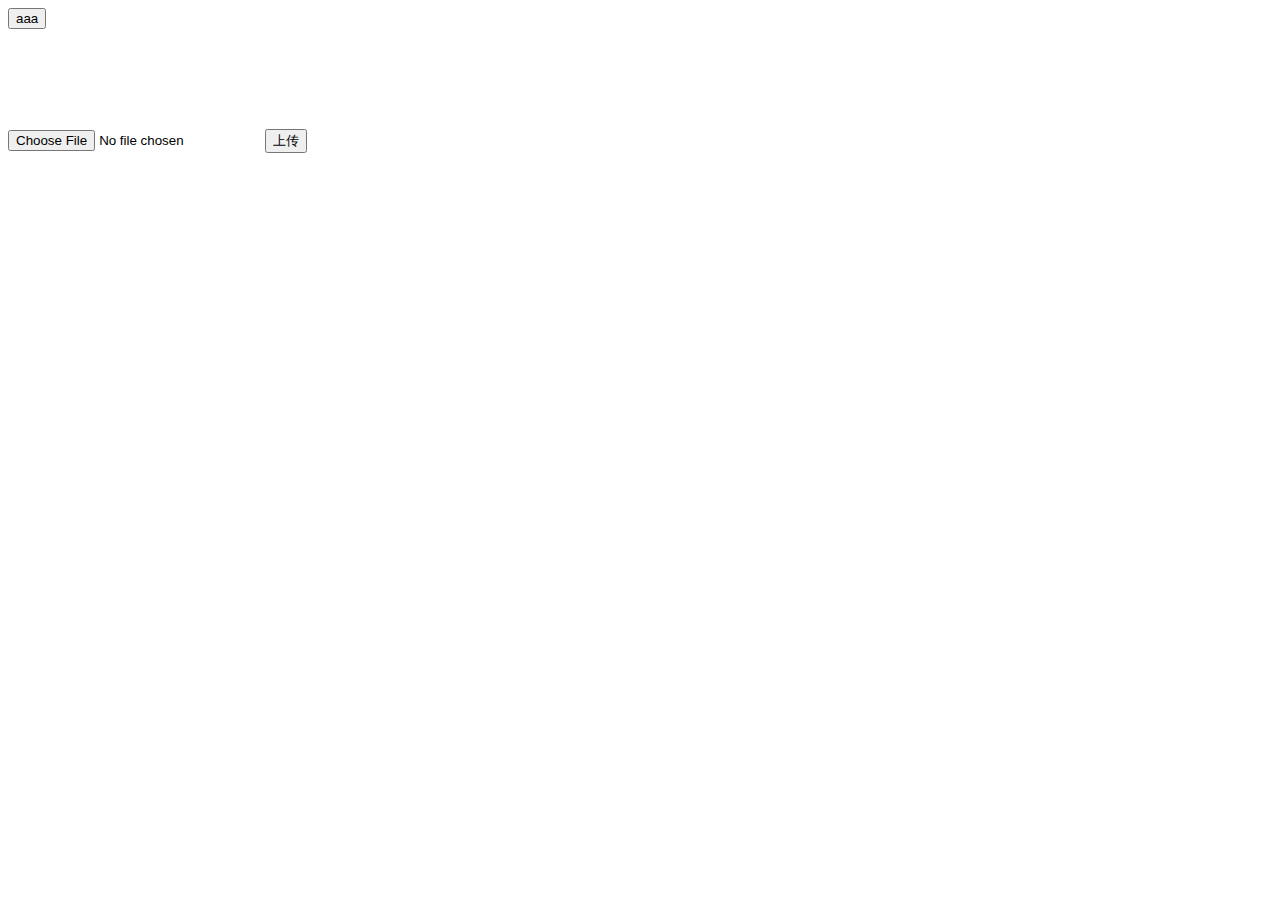
<file: t.html>
<!DOCTYPE html>
<html lang="en">
<head>
    <meta charset="UTF-8">
    <title>Title</title>
    <script src="https://cdn.staticfile.org/jquery/1.10.2/jquery.min.js">
</script>
</head>
<body>
<button>aaa</button>
<div id="div1" style="width: 100px; height:100px;"></div>
 <form name="upload" method="post" action="">
	    	        <input type="file" id="f" size="30" />
	    		<input type="button" id="b" value="上传" onclick="count()" />
   		    </form>


</body>
<script>
    $(document).ready(function(){

        $("button").click(function(){
          settime = setInterval(function(){
            $.ajax({
                type:'POST',
                url:"http://127.0.0.1:5000/test",
               <!--contentType: "application/json; charset=utf-8",-->

                dataType:"json",  //数据格式设置为jsonp



                success:function(result){
                    alert(result.data);

                }});
                },5000);
        });
});
</script>
</html>
</file>
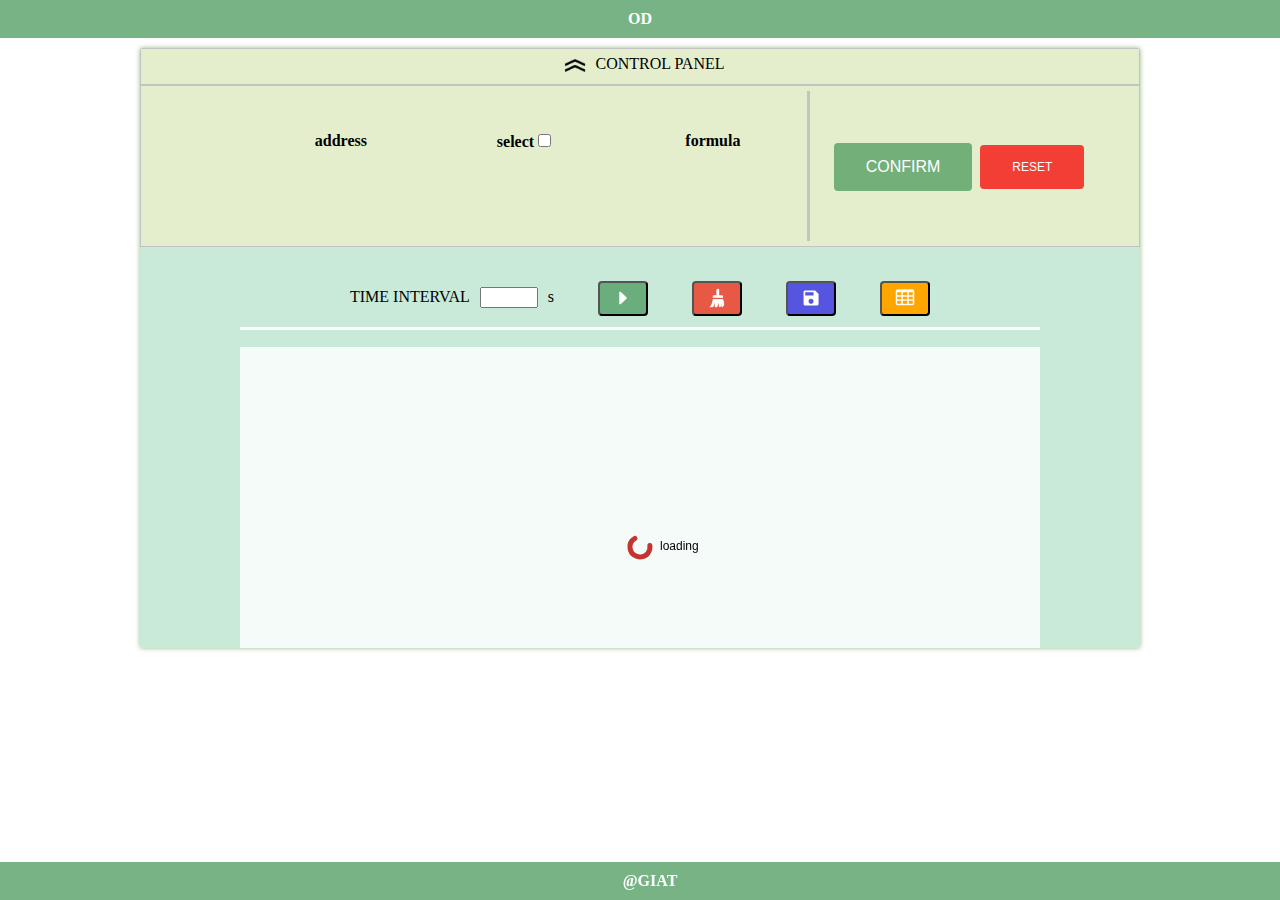
<file: test.html>
<!DOCTYPE html>
<html lang="en">
<head>
    <meta charset="UTF-8">
    <title>Title</title>
    <link rel="stylesheet" href="static/css/style.css" type="text/css">
    <script type="text/javascript" src="static/js/jquery-3.3.1.min.js"></script>
    <script type="text/javascript" src="static/js/echarts.common.min.js"></script>
    <script type="text/javascript" src="static/js/FileSaver.js"></script>
</head>
<body>
<div class="top">OD</div>
<div class="container">

    <div id="flip">
        <img class="direction" src="static/icon/up.png" style="vertical-align:middle; height:23px; width:40px;">CONTROL PANEL
    </div>
    <div id="panel">
        <div class="left_part">

            <table class="init_table" border="0">
                <tr>
                    <th></th>
                    <th>address</th>
                    <th>select<input type="checkbox" id="print" value="-1"></th>
                    <th>formula</th>
                </tr>


            </table>

        </div>
        <div class="right_part">
            <button class="button1 confirm">CONFIRM</button>
            <button class="reset button1">RESET </button>
        </div>
    </div>
    <div class="set_bar">

            <ul>
                <li>TIME INTERVAL<input id="text" style="margin:10px;width:50px;" type="text">s</li>
                <li><a class="a1" href="#" title="start"><button class="button1 action button2"><img class="pic1" src="static/icon/start.png" style="height: 20px; width:20px;"></button></a></li>
                <li><a href="#" title="clear the chart and table"><button class="button1 button2 clear"><img src="static/icon/clear.png" style="height: 20px; width:20px;"></button></a></li>
                <li><a href="#" title="save data"><button class="button1 button2 save"><img src="static/icon/save.png" style="height: 20px; width:20px;"></button></a></li>
                <li><a href="#" title="show table"><button class="button1 button2 show"><img src="static/icon/table.png" style="height: 20px; width:20px;"></button></a></li>
            </ul>



    </div>
    <div class="chart">
        <div id="main"></div>
        <div class="new_table">
            <table class="chart_table" border="1">


            </table>
        </div>

    </div>


</div>
<div class="footer">@GIAT</div>


<script>

    var myChart = echarts.init(document.getElementById('main'));



    var time_data = new Array();
    var datadict = {};
    var legends = new Array();


    var prepare_series = function(data){
        var series = [];
        for(var i in data){
            var item = {
                name: 'OD'+i,
                type:'line',
                data:data[i]
            }
            series.push(item);
        }
        return series;
    }

    myChart.showLoading();
    var update_mychart = function (res) {
        myChart.hideLoading();
        for(var i in res){
            if(legends.indexOf('OD'+i) == -1){
                legends.push('OD'+i);
                datadict[i] = [res[i].toFixed(5)];
            }else{
                datadict[i].push(res[i].toFixed(5));
            }
        }
        if(res){
            var d = new Date();
            var t = d.getFullYear().toString()+"-"+(d.getMonth()+1).toString()+"-"+d.getDate().toString()+"-"+d.getHours().toString()+":"+d.getMinutes().toString()+":"+d.getSeconds().toString();
            time_data.push(t);
        }


        console.log('prepare_series(datadict)',prepare_series(datadict));
        myChart.setOption({
            tooltip : {
                trigger: 'axis',
            },
            title: {
                text: 'OD CHART'
            },
            dataZoom: [{
              type: 'slider',
              show: true,
              xAxisIndex: [0],
              left: '9%',
              bottom: -5,
              start: 30,
              end: 100 //初始化滚动条
            }],
            showAllSymbol: true,
            legend: {
                data: legends
            },
            xAxis: {
                data: time_data
            },
            yAxis: {},
            series: prepare_series(datadict)
        });

    }


    var settable = true;
    var update_table = function(res){
        if(settable){
            settable = false;
            var t_h;
            for(var i in res){
                t_h += "<th>OD"+i+"</th>";
            }
            $(".chart_table").append("<tr><th>TIME</th>"+t_h+"</tr>");
            add_row(res);
        }else{
            add_row(res);
        }
    }


    var add_row = function(res){
        var t_d;
        for(var i in res){
            t_d += "<td>"+res[i].toFixed(5)+"</td>";
        }
        var d1 = new Date();
        var t1 = d1.getFullYear().toString()+"-"+(d1.getMonth()+1).toString()+"-"+d1.getDate().toString()+"-"+d1.getHours().toString()+":"+d1.getMinutes().toString()+":"+d1.getSeconds().toString();
        $(".chart_table").append("<tr><td>"+t1+"</td>"+t_d+"</tr>");
    }



    var savefile = function(){
        var str = "TIME";
        for(var k=0; k<legends.length; k++){
            str += ",";
            str += legends[k];
        }
        str += "\n";
        for(var i=0; i<time_data.length; i++){
            str += time_data[i];
            <!--str += ",";-->

            for(var j in datadict){
                str += ",";
                str += datadict[j][i].toString();
            }
            str += " \n ";
        }

        var blob = new Blob([str], {type: "text/plain;charset=utf-8"});
        saveAs(blob, "odfile.csv");//saveAs(blob,filename) //仅限于chorme的下载目录里


    };




<!--######################################################################-->











<!--######################################################################-->



    <!--initialize the current boards-->

    var boards = new Array();
    function get_boards() {
        var boards_num;
        $.ajax({
                 type: 'POST',
                 url: 'http://127.0.0.1:5000/initialize',
                 dataType: 'json',
                 async:false,
                 success: function (res, textStatus, jqXHR) {
                    boards_num = res.data.length;
                    for(var i = 0; i < boards_num; i++)
                    {
                        if (boards.indexOf(res.data[i]) == -1)
                        {
                            boards.push(res.data[i]);
                            var row = "<tr><td><img src='static/icon/devices.png' style='height: 30px; width: 30px;'></td><td>"+res.data[i]+"</td><td><input type='checkbox'  name='check' value='"+res.data[i]+"'></td><td><input type='text' style='width: 200px;' name='"+res.data[i]+"'></td>";
                            $(".init_table").append(row);
                        }

                    }
                 },
                 error:function(jqXHR){
                    console.log(jqXHR);
                 }

             });

         }


    get_boards();
    setInterval(get_boards,11000);

    $(document).ready(function(){
          <!--控制面板伸缩-->
          var slide = 0;
          $("#flip").click(function(){
                $("#panel").slideToggle("slow");
                if (slide == 0){
                    $(".direction").attr("src","static/icon/down.png");
                    slide += 1;
                } else {
                    $(".direction").attr("src","static/icon/up.png");
                    slide -= 1;
                }
          });

<!--##########################################################################-->

          var refresh_chart = function(){
                legends = [];
                datadict = {};
                time_data = [];
                myChart.showLoading();
                console.log('enter the clean stage');
                var option = {
                    tooltip : {
                        trigger: 'axis',
                    },
                    title: {
                        text: 'OD CHART'
                    },
                    dataZoom: [{
                      type: 'slider',
                      show: true,
                      xAxisIndex: [0],
                      left: '9%',
                      bottom: -5,
                      start: 30,
                      end: 100 //初始化滚动条
                    }],
                    showAllSymbol: true,
                    legend: {
                        data: []
                    },
                    xAxis: {
                        data: []
                    },
                    yAxis: {},
                    series: []
                };
                myChart.setOption(option,true);
          }











          <!--实现confirm按钮功能-->

          $(".confirm").click(function(){
                if(legends.length > 0){
                    refresh_chart();
                    $(".chart_table").empty("");
                    settable = true;
                }


                $("#panel").slideUp("slow");
                $(".direction").attr("src","static/icon/down.png");
                slide += 1;
                var select_print = {};

                $.each($('input:checkbox'),function(){
                    if(this.checked && $(this).val()!= -1){
                        var formula = "input[name="+$(this).val()+"]"
                        select_print[$(this).val()] =  $(formula).val().split(',');
                    }

                });


                console.log(select_print);

                $.ajax({
                     type: 'POST',
                     url: 'http://127.0.0.1:5000/produce_sensor',
                     dataType: 'json',
                     data: JSON.stringify(select_print),
                     async:false,
                     success: function (res, textStatus, jqXHR) {
                        alert(res);
                     },
                     error:function(jqXHR){
                        console.log(jqXHR);
                     }

                 });



          });


<!--##########################################################################-->

          <!--实现reset按钮功能-->
           $(".reset").click(function(){
                var con;
                con=confirm("clear your settings ?"); //在页面上弹出对话框
                if(con==true){
                    $("input").val('');
                    $('input[name="check"]').prop("checked",false);
                    $("#print").prop("checked", false);
            };
           });


<!--##########################################################################-->
           function get_chart_data()
           {
                $.ajax({
                     type: 'POST',
                     url: 'http://127.0.0.1:5000/chart_data',
                     dataType: 'json',
                     async:false,
                     success: function (res, textStatus, jqXHR) {
                        console.log('response_data',res);
                        update_mychart(res);
                        update_table(res);
                     },
                     error:function(jqXHR){
                        console.log(jqXHR);
                     }
                 });

           }

           <!--实现action按钮功能-->
           var setaction = true;
           var icount;
           $(".action").click(function(){
                var interval = $("#text").val();
                if(setaction){
                    $(".pic1").attr("src","static/icon/pause.png");
                    $(this).css("background-color","red");
                    $(".a1").attr("title","pause");
                    setaction = false;

                    icount = setInterval(function(){get_chart_data()},parseInt(interval)*1000);

                }else{
                    $(".pic1").attr("src","static/icon/start.png");
                    $(this).css("background-color","rgba(75, 154, 93, 0.75)");
                    $(".a1").attr("title","start");
                    setaction = true;
                    clearInterval(icount);
                }

           });


<!--###################################################################################-->
        <!--实现show按钮控件-->
        var isShow = true;

        $(".show").click(function(){


                if(isShow){
                    $(".new_table").show();
                    $("#main").css("width","60%");
                    $("#main").css("margin","0");
                    $("#main").css("float","left");
                    myChart.resize();
                    isShow = false;
                }else{
                    $(".new_table").hide();
                    $("#main").css("width","800px");
                    $("#main").css("margin","0 auto");
                    $("#main").css("float","none");
                    myChart.resize();
                    isShow = true;

                }





        });







          <!--实现checkbox全选-->

          $("#print").click(function(){
                $('input[name="check"]').prop("checked",this.checked);
          });





<!--###################################################################################-->
<!--实现clear-->
          $(".clear").click(function(){
                var con;
                con=confirm("sure to clear?"); //在页面上弹出对话框
                if(con==true){
                    $(".pic1").attr("src","static/icon/start.png");
                    $(".action").css("background-color","rgba(75, 154, 93, 0.75)");
                    $(".a1").attr("title","start");
                    setaction = true;
                    $("#text").val("");
                    refresh_chart();
                    $(".chart_table").empty("");
                    settable = true;
                    clearInterval(icount);
                }
          });




<!--#########################################################################################-->
<!--实现save按钮-->
        $(".save").click(function(){
            savefile();
        });


















    });

</script>

</body>
</html>
</file>
<file: static/css/style.css>
body
{
    margin: 0;
}





.top
{
    font-weight: 900;
    padding:10px;
    text-align:center;
    background-color:  rgba(75, 154, 93, 0.75);
    color:white;
    margin-bottom:10px;
}

#flip
{
    cursor: pointer;

}
#flip
{
    height: 25px;


}
#panel,#flip
{

	padding:5px;
	text-align:center;
	background-color:#e5eecc;
	border:solid 1px #c3c3c3;
}
#panel
{
    height: 150px;
	padding-left:30px;
}



.container
{
    margin-top: 10px;
    margin-bottom: 10px;
    width: 1000px;
    height:600px;
    position: relative;
    margin: 0 auto;
    overflow: scroll;
    border-radius: 3px;
    box-shadow: 0px 0px 5px rgba(128, 174, 113, 0.84);
    background-color: rgba(127, 202, 164, 0.42);
}


.footer
{
    font-weight: 900;
    padding:10px;
    text-align:center;
    background-color:  rgba(75, 154, 93, 0.75);
    color:white;
    position:fixed;
    width:100%;
    bottom:0;

}

.left_part
{
    float: left;
    height: 150px;
    width: 66%;
    padding: 0px;
    overflow: scroll;
    border-right:solid 3px #c3c3c3;

}
.right_part
{
    float: left;
    height: 150px;
    width: 30%;
    line-height: 150px;
    margin-left: 5px;

}



table
{
    width: 100%;
    height: 100px;
    overflow: scroll;
}

th
{
    height: 20px;
    padding-left: 20px;
    padding-right: 20px;
    padding-top: 0px;
}

td
{
    height: 30px;
    padding: 0px;
}

.confirm
{
    background-color:rgba(75, 154, 93, 0.75);
    border: none;
    color: white;
    padding: 15px 32px;
    text-decoration: none;
    display: inline-block;
    font-size: 16px;
    margin: 2px 2px;

    -webkit-transition-duration: 0.4s; /* Safari */
    transition-duration: 0.4s;

}
.button1:hover
{
    box-shadow: 0 12px 16px 0 rgba(0,0,0,0.24),0 17px 50px 0 rgba(0,0,0,0.19);
}



.button1
{
    text-align: center;
    vertical-align:middle;
    cursor: pointer;
    border-radius: 4px;
}


.button2
{
    height: 35px;
    width: 50px;
}

img
{
    vertical-align:middle;
}

.action {


  background-color: rgba(75, 154, 93, 0.75);

}





.reset
{
    background-color:rgba(245, 3, 3, 0.75);;
    border: none;
    color: white;
    padding: 15px 32px;
    text-align: center;
    text-decoration: none;
    display: inline-block;
    font-size: 12px;
    margin: 2px 2px;
    cursor: pointer;
    -webkit-transition-duration: 0.4s; /* Safari */
    transition-duration: 0.4s;
    border-radius: 4px;
}

.set_bar
{
    text-align: center;
    height: 70px;
    width: 100%;
    margin-top: 30px;


}





.chart
{
    text-align: center;
    height: 450px;
    width: 100%;
}

ul
{
    list-style-type: none;
    margin: 0;
    padding: 0;
    border-bottom: solid 3px white;
    width: 800px;
    margin: 0 auto;
    height: 50px;

}


li
{
    display: inline;
    margin: 0;
    padding-left: 20px;
    padding-right: 20px;
}

a:link,a:visited
{
    font-weight: bold;
    text-align: center;
    text-decoration: none;
    text-transform: uppercase;
}

.clear
{
    background-color: #e75845;
}

.save
{
    background-color: #5555e0;
}

.show
{
    background-color: orange;
}



#main
{
    margin-top: 20px;
    width: 800px;
    height:400px;
    margin: 0 auto;
}

.new_table
{
    display: none;
    width: 40%;
    height: 400px;
    float: left;
    overflow: scroll;
}
</file>
